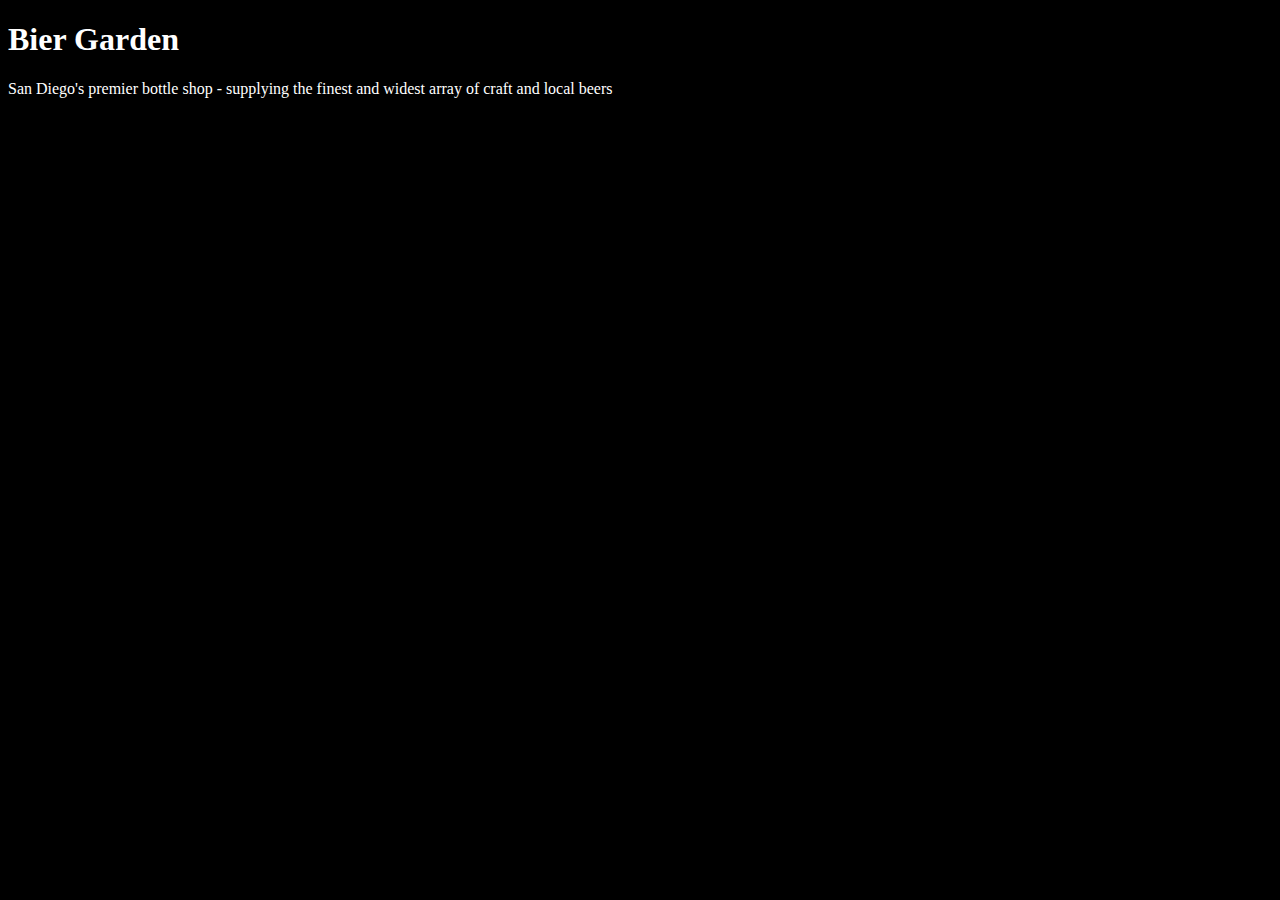
<file: unit_1/index.html>
<!DOCTYPE html>
<html>
<head>
	<title>The Bier Garden</title>
	<link rel="stylesheet" type="text/css" href="css/style.css">
</head>

<body>
<h1>Bier Garden</h1>
<p>San Diego's premier bottle shop - supplying the finest and widest array of craft and local beers</p>
</body>

</html>
</file>
<file: unit_1/css/style.css>
body {
	background-color: black;
}
h1, p {
	color: white;
}
</file>
